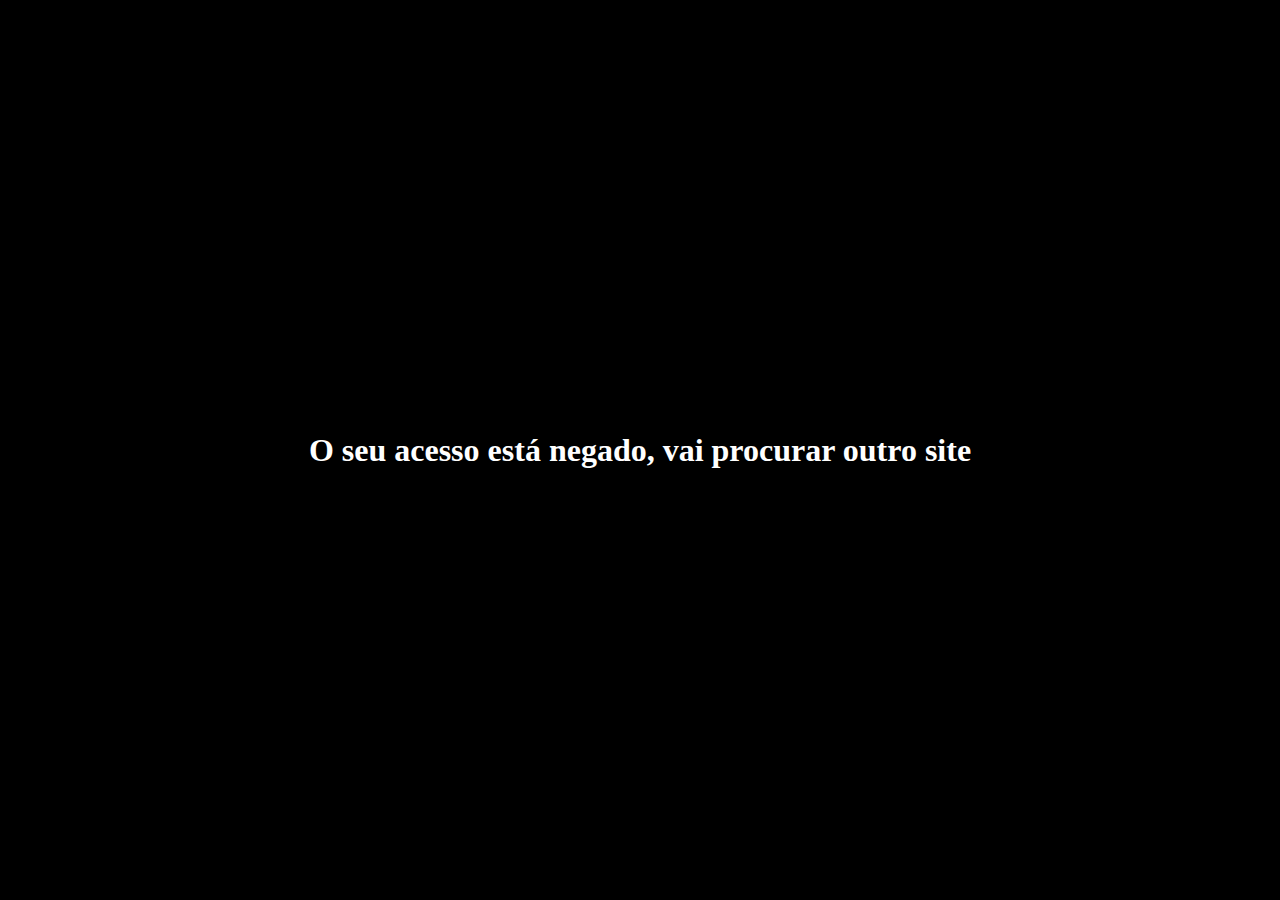
<file: aula1/index.html>
<!DOCTYPE html>
<html lang="en">
<head>
    <meta charset="UTF-8">
    <meta http-equiv="X-UA-Compatible" content="IE=edge">
    <meta name="viewport" content="width=device-width, initial-scale=1.0">
    <title>Aula js</title>
    <link rel="stylesheet" href="style.css">
</head>
<body>
    <h1 id="conteudo">Aula JS</h1>
</body>
<script src="index.js"></script>
</html>
</file>
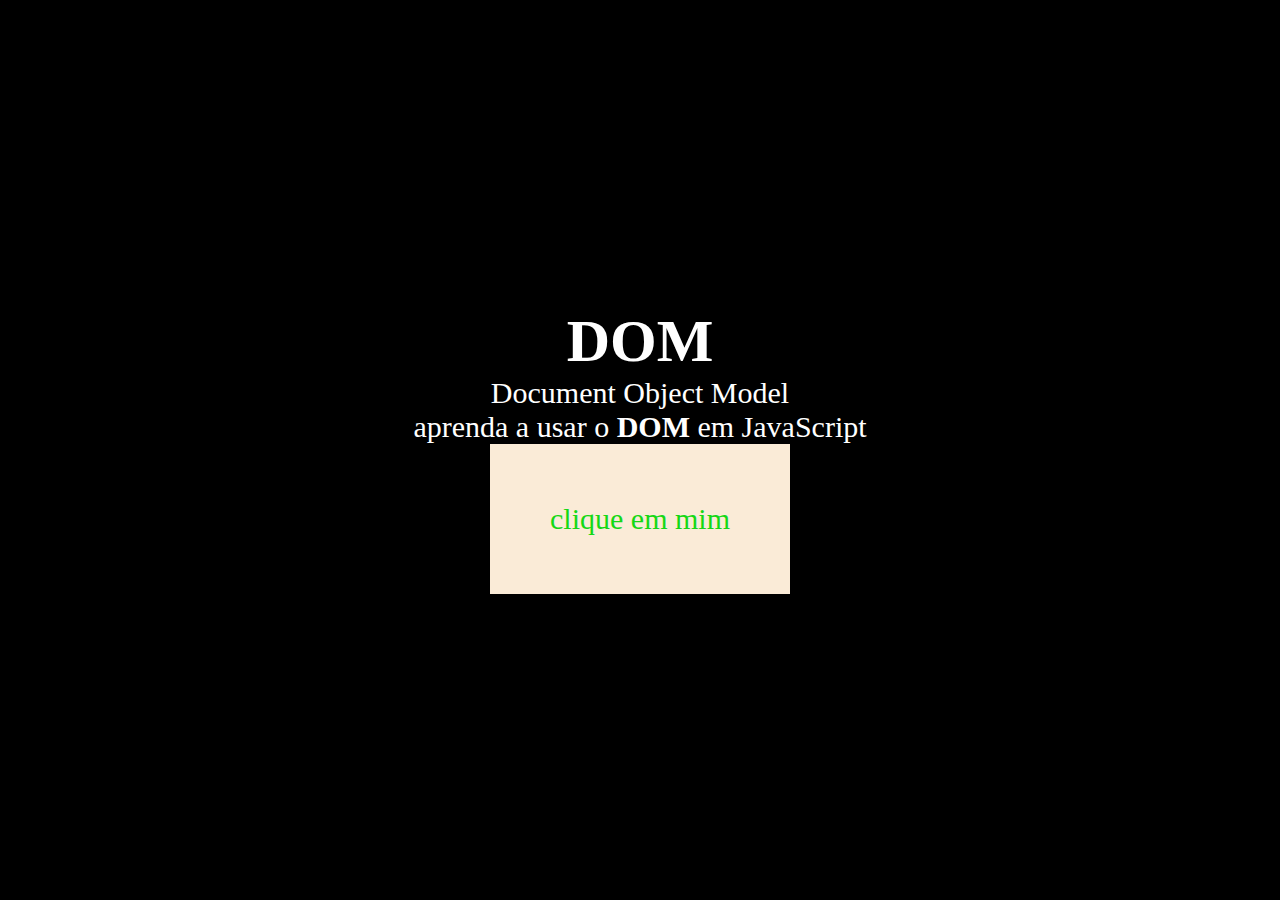
<file: aula2/index.html>
<!DOCTYPE html>
<html lang="en">
<head>
    <meta charset="UTF-8">
    <meta http-equiv="X-UA-Compatible" content="IE=edge">
    <meta name="viewport" content="width=device-width, initial-scale=1.0">
    <title>Dom</title>
    <link rel="stylesheet" href="style.css">
</head>
<body>
    <h1>DOM</h1>
    <p>Document Object Model</p>
    <p>aprenda a usar o <strong>DOM</strong> em JavaScript</p>
    <div class="botao activate" onmouseenter="entrar()">clique em mim</div>
</body>
<script src="dom.js"></script>
</html>
</file>
<file: aula1/style.css>
* {
    margin: 0;
    padding: 0;
    color: white;
}

body {
    background-color: rgb(0, 0, 0);
    display: flex;
    justify-content: center;
    align-items: center;
    height: 100vh;
}
</file>
<file: aula2/style.css>
* {
    margin: 0;
    padding: 0;
    box-sizing: border-box;
}

body {
    display: flex;
    height: 100vh;
    flex-direction: column;
    justify-content: center;
    align-items: center;
    color: white;
    font-size: 30px;
    background-color: black;
}

.botao {
    color: black;
    width: 300px;
    height: 150px;
    background-color: antiquewhite;
    display: flex;
    align-items: center;
    justify-content: center;
}

.botao:hover {
    cursor: pointer;
}

.activate {
    color: rgb(21, 216, 21);
}
</file>
